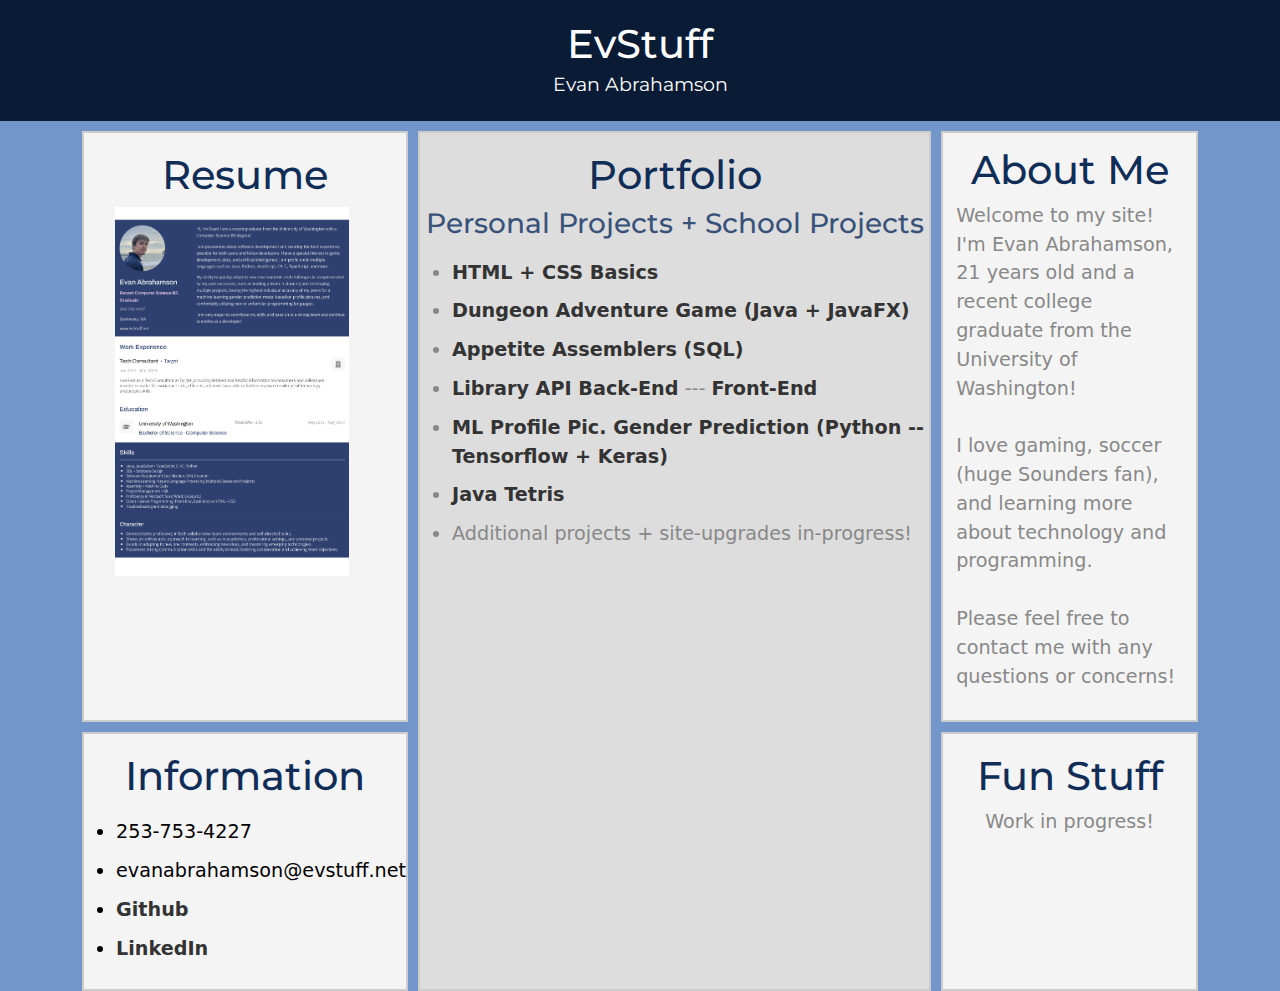
<file: index.html>
<!DOCTYPE html>
<html lang="en">
<head>
    <meta charset="UTF-8">
    <meta name="viewport" content="width=device-width, initial-scale=1.0">
    <title>EvStuff</title>
    <link rel="stylesheet" href="style.css">
    <link rel="stylesheet" href="bootstrap.min.css">
    <link rel="icon" href="evIcon.png" type="image/x-icon">
</head>
<body style="background-color: rgb(115, 150, 202);">

    <header style="background-color: rgb(10, 27, 53);">
        <h1 style="color:white">EvStuff</h1>
        <h2 style="color:white">Evan Abrahamson</h2>
    </header>

    <div class="container">
        <div class="panel left-top">
            <h1 class="panel-header">Resume</h1>
            <a href="Abrahamson_Resume.pdf" target="_blank"><img src='Resume.jpg' alt='Resume' style="width:90%;height:90%;object-fit: cover;"></a>
        </div>
        <div class="panel left-bottom">
            <h1 class="panel-header">Information</h1>
                <ul class="panel-list">
                    <li style="color:black">253-753-4227</li>
                    <li style="color:black">evanabrahamson@evstuff.net</li>
                    <li style="color:black"><a href='https://github.com/EvanAbrahamson27'>Github</a></li>
                    <li style="color:black"><a href='https://www.linkedin.com/in/evan-abrahamson-4464bb284/'>LinkedIn</a></li>
                </ul>
        </div>
        <div class="panel center">
            <h1 class="panel-header">Portfolio</h1>
            <h3 style="color: rgb(56, 82, 122)">Personal Projects + School Projects </h3>
            <ul class='panel-list'>
                <li><a href='https://evanabrahamson27.github.io/HTMLTutorial/' target="_blank">HTML + CSS Basics</a></li>
                <li><a href='https://github.com/EvanAbrahamson27/DungeonAdventureGame' target="_blank">Dungeon Adventure Game   (Java + JavaFX)</a></li>
                <li><a href='https://github.com/EvanAbrahamson27/AppetiteAssemblers' target="_blank">Appetite Assemblers   (SQL)</a></li>
                <li><a href='https://github.com/jameslau3/TCSS460-WebAPI' target="_blank">Library API Back-End</a> --- <a href='https://github.com/jameslau3/TCSS460-WebAPIFrontEnd' target="_blank">Front-End</a></li>
                <li><a href='mlImages.html' target="_blank">ML Profile Pic. Gender Prediction (Python -- Tensorflow + Keras)</a></li>
                <li><a href='https://github.com/adamle-uw/group7-tetris' target="_blank">Java Tetris</a></li>
                <li>Additional projects + site-upgrades in-progress!</li>
            </ul>
        </div>
        <div class="panel right-top" style="padding: 5%">
            <h1 class="panel-header" style="padding: 0">About Me</h1>
            <p>
                Welcome to my site! I'm Evan Abrahamson, 21 years old and a recent college graduate from the University of Washington!<br><br>
                I love gaming, soccer (huge Sounders fan), and learning more about technology and programming.<br><br>
                Please feel free to contact me with any questions or concerns!
            </p>
        </div>
        <div class="panel right-bottom">
            <h1 class="panel-header">Fun Stuff</h1>
            <body>
                Work in progress!
            </body>
        </div>
    </div>

</body>
</html>
</file>
<file: style.css>
body {
    font-family: Arial, sans-serif;
    margin: 0;
    padding: 0;
}

header {
    background-color: #333;
    color: white;
    padding: 20px;
    text-align: center;
}

header h1 {
    margin: 0;
    font-size: 2.5em;
}

header h2 {
    margin: 5px 0;
    font-weight: normal;
    font-size: 1.2em;
    color: #ccc;
}

main {
    padding: 20px;
    background-color: #f4f4f4;
}

ul {
    list-style-type: none;
    padding: 0;
}

ul li {
    margin: 10px 0;
}

ul li a {
    text-decoration: none;
    color: #333;
    font-weight: bold;
}

ul li a:hover {
    color: #007BFF;
}

.container {
    display: grid;
    height: calc(100vh - 150px);
    grid-template-columns: 1fr 2fr 1fr;
    grid-template-rows: 1fr 1fr;
    gap: 10px;
    padding: 10px;
}

.panel {
    background-color: #f4f4f4;
    border: 2px solid #ccc;
    display: flex;
    flex-direction: column;
    justify-content: flex-start;
    align-items: center;
    font-size: 1.2rem;
}

.left-top {
    grid-column: 1 / 2;
    grid-row: 1 / 2;
}

.left-bottom {
    grid-column: 1 / 2;
    grid-row: 2 / 3;
}

.center {
    grid-column: 2 / 3;
    grid-row: 1 / 3;
    background-color: #ddd;
}

.right-top {
    grid-column: 3 / 4;
    grid-row: 1 / 2;
}

.right-bottom {
    grid-column: 3 / 4;
    grid-row: 2 / 3;
}

.panel-header {
    color: rgb(16, 45, 88);
    font-size: 50;
    padding-top: 2vh;
    text-align: center;
}

.panel-list {
    align-self: flex-start;
    justify-self: left;
    list-style-type: disc;
}
</file>
